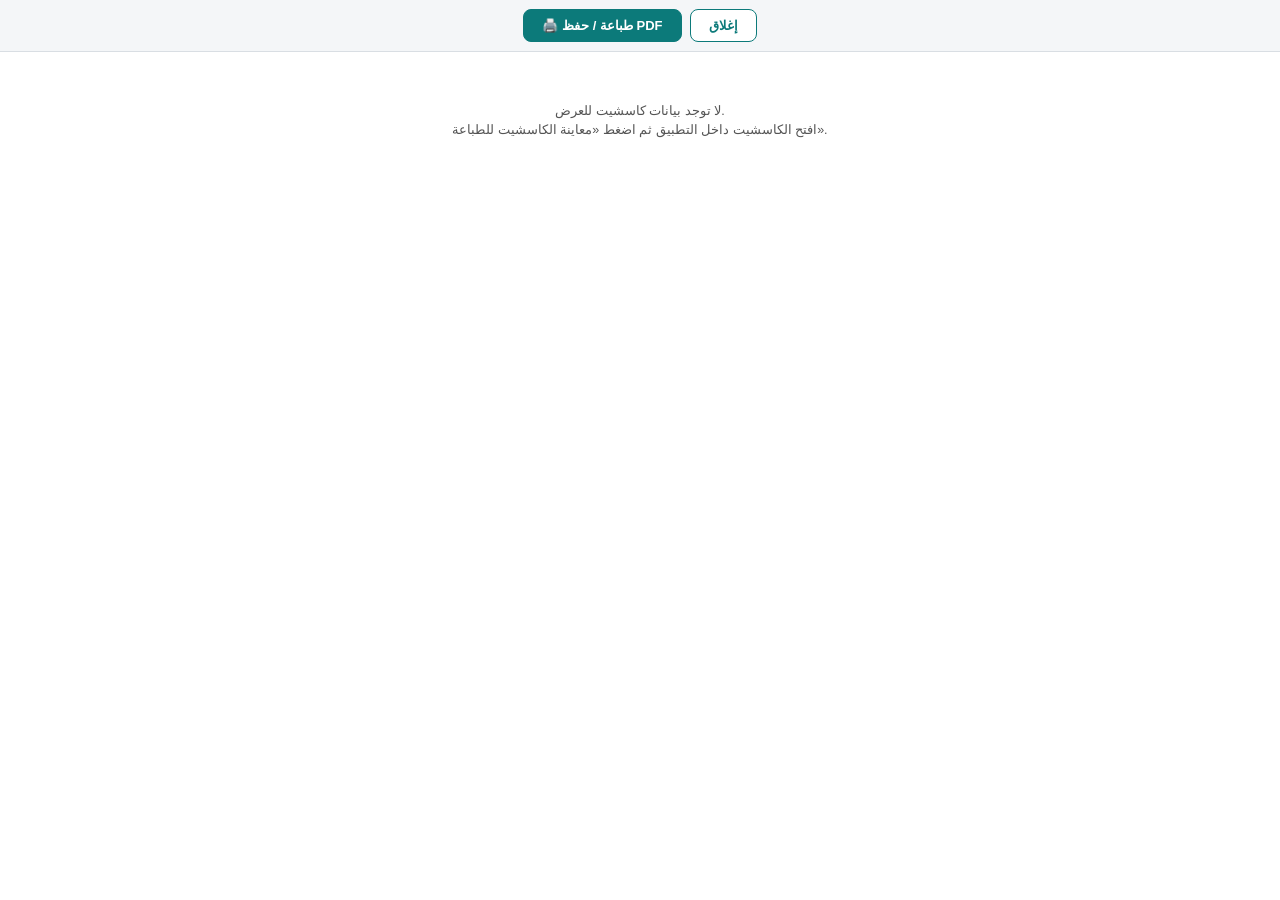
<file: case-sheet-print.html>
<!doctype html>
<html lang="en" dir="ltr">
<head>
<meta charset="utf-8" />
<meta name="viewport" content="width=device-width, initial-scale=1" />
<title>Oral Surgery Casesheet</title>
<style>
/* ============================================================
   case-sheet-print-template — قالب طباعة الكاسشيت المستقل
   صفحة مستقلة تماماً عن التطبيق: لا هيدر، لا شريط تجربة، لا زر تثبيت،
   لا شعار DentPilot، لا input/select/dropdown — نصوص وخطوط ومربعات اختيار فقط.
   ============================================================ */
*{ box-sizing:border-box; margin:0; padding:0; }
html, body{ background:#fff; color:#111; font-family:"Times New Roman", Georgia, "Segoe UI", serif; font-size:12.5px; line-height:1.55; }
.sheet{ max-width:186mm; margin:0 auto; padding:10px 4px 30px; }

@page{ size:A4; margin:12mm; }
.print-page{ page-break-after:always; }
.page-break{ page-break-before:always; }
.no-break{ break-inside:avoid; page-break-inside:avoid; }

/* شريط أدوات للشاشة فقط — يختفي كلياً في الطباعة/PDF */
.no-print{ position:sticky; top:0; z-index:9; display:flex; gap:8px; justify-content:center; background:#f4f6f8; border-bottom:1px solid #d9dee3; padding:9px; font-family:Tahoma, Arial, sans-serif; }
.no-print button{ font-family:inherit; font-size:13px; font-weight:700; padding:8px 18px; border-radius:8px; border:1px solid #0c7a7a; background:#0c7a7a; color:#fff; cursor:pointer; }
.no-print button.ghost{ background:#fff; color:#0c7a7a; }
@media print{ .no-print{ display:none !important; } }

/* الترويسة الرسمية */
.uni-head{ text-align:center; margin-bottom:8px; }
.uni-head .u1{ font-size:17px; font-weight:700; letter-spacing:.4px; }
.uni-head .u2, .uni-head .u3{ font-size:13px; }
.sheet-title{ text-align:center; font-size:21px; font-weight:700; letter-spacing:2.5px; margin:12px 0 14px; }
hr.rule{ border:0; border-top:1.6px solid #111; margin:6px 0 12px; }

/* عناصر ورقية */
.sec{ margin:11px 0 4px; font-weight:700; font-size:13.5px; text-decoration:underline; }
.line{ display:flex; align-items:baseline; gap:6px; margin:6px 0; }
.line .lbl{ font-weight:700; white-space:nowrap; }
.line .fill{ flex:1; border-bottom:1px solid #333; min-height:15px; padding:0 3px 1px; }
.fill-block{ border-bottom:1px solid #333; min-height:17px; margin:7px 0 2px; padding:0 3px 1px; white-space:pre-wrap; }
.fill-block + .fill-block{ margin-top:12px; }
.ck-row{ margin:6px 0; }
.ck{ white-space:nowrap; margin-inline-end:18px; }
.ck .box{ font-size:14px; }
.inline-lbl{ font-weight:700; }
.two-col{ display:flex; gap:26px; flex-wrap:wrap; }
.two-col > div{ flex:1; min-width:200px; }

/* جدول التقييم */
table.eval{ width:100%; border-collapse:collapse; margin-top:8px; }
table.eval th, table.eval td{ border:1.2px solid #111; padding:9px 8px; font-size:12.5px; text-align:center; }
table.eval th{ font-weight:700; }
table.eval td.crit{ text-align:left; font-weight:700; }
.sig-row{ display:flex; justify-content:space-between; gap:24px; margin-top:26px; }
.sig-row .line{ flex:1; }

/* صفحة الصور */
.ph-grid{ display:grid; grid-template-columns:1fr 1fr; gap:12mm 8mm; margin-top:10mm; }
.ph-box{ border:1.2px solid #111; height:78mm; display:flex; flex-direction:column; }
.ph-box .cap{ border-bottom:1.2px solid #111; text-align:center; font-weight:700; padding:5px; font-size:12.5px; }
.ph-box .img-wrap{ flex:1; display:flex; align-items:center; justify-content:center; overflow:hidden; padding:3px; }
.ph-box img{ max-width:100%; max-height:100%; object-fit:contain; }
.ph-box .empty{ color:#999; font-size:11.5px; }
.gen-note{ text-align:center; font-size:10.5px; color:#666; margin-top:10mm; font-family:Tahoma, Arial, sans-serif; }
.err-msg{ text-align:center; font-family:Tahoma, Arial, sans-serif; padding:40px 16px; color:#555; }
</style>
</head>
<body>
  <div class="no-print" id="toolbar">
    <button type="button" id="btnPrint">🖨️ طباعة / حفظ PDF</button>
    <button type="button" class="ghost" id="btnClose">إغلاق</button>
  </div>

  <div class="sheet" id="sheet"><div class="err-msg">جارٍ تجهيز الكاسشيت…</div></div>

<script>
(function () {
  'use strict';
  var KEY = 'dentpilot_student_cs_print_v1';

  function esc(s) { return String(s == null ? '' : s).replace(/[&<>"']/g, function (m) { return ({'&':'&amp;','<':'&lt;','>':'&gt;','"':'&quot;',"'":'&#39;'})[m]; }); }
  function box(ck) { return '<span class="box">' + (ck ? '\u2611' : '\u2610') + '</span>'; }
  function ckOne(checked, label) { return '<span class="ck">' + box(checked) + ' ' + label + '</span>'; }
  function yesNo(v) { return ckOne(v === 'yes', 'Yes') + ckOne(v === 'no', 'No'); }
  function opts(v, list) { return list.map(function (o) { return ckOne(v === o[0], o[1]); }).join(''); }
  function multi(d, list) { return list.map(function (o) { return ckOne(!!d[o[0]], o[1]); }).join(''); }
  function line(lbl, val, minw) { return '<div class="line"><span class="lbl">' + lbl + ':</span><span class="fill"' + (minw ? ' style="min-width:' + minw + '"' : '') + '>' + (esc(val) || '&nbsp;') + '</span></div>'; }
  function fillBlock(val, rows) {
    var content = esc(val) || '';
    var html = '<div class="fill-block">' + (content || '&nbsp;') + '</div>';
    for (var i = 1; i < (rows || 1); i++) html += '<div class="fill-block">&nbsp;</div>';
    return html;
  }

  var PHOTO_SLOTS = [
    { key: 'pre1', label: 'Preoperative Image' },
    { key: 'pre2', label: 'Preoperative Image' },
    { key: 'during', label: 'During operative Image' },
    { key: 'xray', label: 'X-ray Image' }
  ];

  function render(payload) {
    var d = (payload && payload.data) || {};
    var photos = (payload && payload.photos) || {};

    var html =
      /* ---------- الصفحة الأولى: عنوان الكاسشيت + بيانات الطالب والمريض والفحوصات ---------- */
      '<div class="sheet-title">ORAL SURGERY</div>' +
      '<hr class="rule" />' +

      '<div class="no-break">' +
        line('Student Name', d.studentName) +
        '<div class="ck-row"><span class="inline-lbl">Level:</span> ' + ckOne(d.level === '4th', '4th Year') + ckOne(d.level === '5th', '5th Year') + '</div>' +
        line('Clinic Date', d.clinicDate) +
        line('Supervisor of starting', d.supervisorStart) +
      '</div>' +
      '<hr class="rule" />' +

      '<div class="no-break">' +
        line('Patient Name', d.patientName) +
        '<div class="ck-row"><span class="inline-lbl">Gender:</span> ' + ckOne(d.gender === 'M', 'M') + ckOne(d.gender === 'F', 'F') +
          ' &nbsp;&nbsp;<span class="inline-lbl">Age:</span> <span class="fill" style="display:inline-block;min-width:44px">' + (esc(d.age) || '&nbsp;') + '</span>' +
          ' &nbsp;&nbsp;<span class="inline-lbl">Marital status:</span> <span class="fill" style="display:inline-block;min-width:60px">' + (esc(d.maritalStatus) || '&nbsp;') + '</span></div>' +
        line('Occupation', d.occupation) +
        line('Address', d.address) +
        line('Phone No', d.phone) +
        '<div class="sec" style="margin-top:9px">Chief Complaint:</div>' + fillBlock(d.chiefComplaint, 2) +
      '</div>' +

      '<div class="no-break"><div class="sec">Medical History:</div>' +
        '<div class="ck-row">' + ckOne(!!d.healthy, 'Healthy') + '</div>' +
        line('Chronic diseases', d.chronic) +
        line('Current medications', d.meds) +
        '<div class="ck-row"><span class="inline-lbl">Allergies:</span> ' + yesNo(d.allergies) + ' &rarr; <span class="fill" style="display:inline-block;min-width:130px">' + (esc(d.allergiesDetail) || '&nbsp;') + '</span></div>' +
      '</div>' +

      '<div class="no-break"><div class="sec">Dental History:</div>' +
        line('Last dental visit', d.lastVisit) +
        '<div class="ck-row"><span class="inline-lbl">Past extractions or oral surgeries:</span> ' + yesNo(d.pastExtractions) + '</div>' +
        '<div class="ck-row"><span class="inline-lbl">Complications in previous dental treatments:</span> ' + yesNo(d.complications) + '</div>' +
        '<div class="ck-row"><span class="inline-lbl">Oral hygiene habits:</span> ' + opts(d.hygiene, [['good','Good'],['fair','Fair'],['poor','Poor']]) + '</div>' +
      '</div>' +

      '<div class="no-break"><div class="sec">Extraoral Examination :</div>' +
        '<div class="ck-row"><span class="inline-lbl">Swelling:</span> ' + yesNo(d.swelling) + '</div>' +
        '<div class="ck-row"><span class="inline-lbl">Facial symmetry:</span> ' + opts(d.symmetry, [['normal','Normal'],['asym','Asymmetrical']]) + '</div>' +
        '<div class="ck-row"><span class="inline-lbl">Lymph nodes:</span> ' + opts(d.lymph, [['normal','Normal'],['enlarged','Enlarged']]) + '</div>' +
        '<div class="ck-row"><span class="inline-lbl">TMJ:</span> ' + opts(d.tmj, [['normal','Normal'],['clicking','Clicking'],['tender','Tenderness']]) + '</div>' +
      '</div>' +

      '<div class="no-break"><div class="sec">Intraoral Examination :</div>' +
        '<div class="ck-row"><span class="inline-lbl">Mucosa:</span> ' + opts(d.mucosa, [['normal','Normal'],['lesions','Lesions']]) + '</div>' +
        line('Tooth involved', d.toothInvolved) +
        '<div class="ck-row"><span class="inline-lbl">Tender on percussion:</span> ' + yesNo(d.percussion) + '</div>' +
        '<div class="ck-row"><span class="inline-lbl">Mobility:</span> ' + yesNo(d.mobility) + '</div>' +
        '<div class="ck-row"><span class="inline-lbl">Sinus tract or pus discharge:</span> ' + yesNo(d.sinus) + '</div>' +
        '<div class="ck-row"><span class="inline-lbl">Trismus:</span> ' + yesNo(d.trismus) + '</div>' +
        line('Other findings', d.otherFindings) +
      '</div>' +

      '<div class="no-break"><div class="sec">Radiographic Findings :</div>' +
        '<div class="ck-row">' + multi(d, [['rxPeriapical','Periapical'],['rxOpg','OPG'],['rxCbct','CBCT']]) + '</div>' +
        line('Findings', d.rxFindings) +
      '</div>' +

      '<div class="no-break"><div class="sec">Final Diagnosis :</div>' + fillBlock(d.diagnosis, 2) + '</div>' +

      '<div class="no-break"><div class="sec">Planned Procedure :</div>' +
        '<div class="ck-row">' + multi(d, [['procSimpleExt','Simple extraction'],['procSurgicalExt','Surgical extraction'],['procIncision','Incision &amp; drainage']]) + '</div>' +
        '<div class="ck-row">' + multi(d, [['procCyst','Cyst enucleation'],['procBiopsy','Biopsy'],['procSoftTissue','Soft tissue surgery']]) + '</div>' +
        line('Tooth/Area', d.procTooth) +
        line('Type of anesthesia', d.anesthesia) +
      '</div>' +

      '<div class="no-break"><div class="sec">Post-operative instructions :</div>' +
        '<div class="ck-row">' + multi(d, [['poPain','Pain control (analgesics)'],['poBleeding','Bleeding control (gauze bite)']]) + '</div>' +
        '<div class="ck-row">' + multi(d, [['poCold','Cold compress (first 24 hrs)'],['poHygiene','Oral hygiene (gentle brushing, no rinsing 24 hrs)']]) + '</div>' +
        '<div class="ck-row">' + multi(d, [['poDiet','Soft diet'],['poSmoking','Avoid smoking and spitting']]) + '</div>' +
        '<div class="ck-row">' + ckOne(!!d.followupDays, 'Follow-up after') + ' <span class="fill" style="display:inline-block;min-width:44px">' + (esc(d.followupDays) || '&nbsp;') + '</span> days</div>' +
        (d.postOpNotes ? fillBlock(d.postOpNotes, 1) : '') +
      '</div>' +

      '<div class="no-break"><div class="sec">Supervisor Notes:</div>' + fillBlock(d.supervisorNotes, 2) + '</div>' +

      /* ---------- صفحة جدول التقييم + التوقيع (تظهر في الطباعة فقط — ليست في شاشة التعبئة) ---------- */
      '<div class="page-break no-break">' +
        '<div class="uni-head" style="margin-top:4px">' +
          '<div class="u1">Department of Oral surgery — Supervisor Evaluation</div>' +
        '</div>' +
        '<table class="eval"><thead><tr><th style="width:55%">criteria</th><th>Mark /</th><th>Mark</th></tr></thead><tbody>' +
          ['History &amp; Diagnosis','Clinical &amp; Radio Exam','Surgical Skills','Documentation','Patients Mangement','Total'].map(function (c) {
            return '<tr><td class="crit">' + c + '</td><td>&nbsp;</td><td>&nbsp;</td></tr>';
          }).join('') +
        '</tbody></table>' +
        '<div class="sig-row">' +
          '<div class="line"><span class="lbl">Supervisor\u2019s Name:</span><span class="fill">&nbsp;</span></div>' +
          '<div class="line"><span class="lbl">Supervisor\u2019s Signature:</span><span class="fill">&nbsp;</span></div>' +
        '</div>' +
      '</div>' +

      /* ---------- صفحة الصور — آخر صفحة كما في الكاسشيت الأصلي ---------- */
      '<div class="page-break">' +
        '<div class="sec" style="font-size:15px;text-align:center;text-decoration:none;letter-spacing:4px;margin-bottom:2mm">P h o t o g r a p h s :</div>' +
        '<div class="ph-grid">' +
          PHOTO_SLOTS.map(function (s) {
            var p = photos[s.key];
            return '<div class="ph-box no-break"><div class="cap">' + s.label + '</div><div class="img-wrap">' +
              (p && p.dataUrl ? '<img src="' + p.dataUrl + '" alt="" />' : '<span class="empty">&nbsp;</span>') +
            '</div></div>';
          }).join('') +
        '</div>' +
        '<div class="gen-note">Generated by DentPilot Student</div>' +
      '</div>';

    document.getElementById('sheet').innerHTML = html;
  }

  /* ---------- Operative Dentistry — يبدأ مباشرة من Student Name (بلا شعار/اسم جامعة/كلية/قسم/غلاف/عنوان كبير) ---------- */
  var EVAL_ROWS = [
    ['diagPrep', 'Diagnosis & Preparation'],
    ['restQuality', 'Restoration Quality'],
    ['infectionControl', 'Infection Control'],
    ['occlusionFinishing', 'Occlusion & Finishing'],
    ['attitude', 'Attitude & Communication'],
    ['total', 'Total']
  ];
  var PHOTO_SLOTS_OPERATIVE = [
    { key: 'preOp1', label: 'Pre operative Image' },
    { key: 'duringOp', label: 'During operative Image' },
    { key: 'preOp2', label: 'Pre operative Image' },
    { key: 'xray', label: 'X-ray Image' }
  ];

  function renderOperative(payload) {
    var d = (payload && payload.data) || {};
    var photos = (payload && payload.photos) || {};

    var html =
      '<div class="no-break">' +
        line('Student Name', d.studentName) +
        '<div class="ck-row"><span class="inline-lbl">Level:</span> ' + ckOne(d.level === '4th', '4th Year') + ckOne(d.level === '5th', '5th Year') + '</div>' +
        line('Clinic Date', d.clinicDate) +
        line('Supervisor of starting', d.supervisorStart) +
      '</div>' +
      '<hr class="rule" />' +

      '<div class="no-break">' +
        line('Patient Name', d.patientName) +
        '<div class="ck-row"><span class="inline-lbl">Gender:</span> ' + ckOne(d.gender === 'M', 'M') + ckOne(d.gender === 'F', 'F') +
          ' &nbsp;&nbsp;<span class="inline-lbl">Age:</span> <span class="fill" style="display:inline-block;min-width:44px">' + (esc(d.age) || '&nbsp;') + '</span>' +
          ' &nbsp;&nbsp;<span class="inline-lbl">Occupation:</span> <span class="fill" style="display:inline-block;min-width:120px">' + (esc(d.occupation) || '&nbsp;') + '</span></div>' +
        line('Address', d.address) +
        '<div class="ck-row"><span class="inline-lbl">Marital status:</span> <span class="fill" style="display:inline-block;min-width:60px">' + (esc(d.maritalStatus) || '&nbsp;') + '</span>' +
          ' &nbsp;&nbsp;<span class="inline-lbl">Phone No:</span> <span class="fill" style="display:inline-block;min-width:110px">' + (esc(d.phone) || '&nbsp;') + '</span></div>' +
        '<div class="sec" style="margin-top:9px">Chief Complaint:</div>' + fillBlock(d.chiefComplaint, 2) +
      '</div>' +

      '<div class="no-break"><div class="sec">Medical History:</div>' +
        '<div class="ck-row">' + ckOne(!!d.healthy, 'Healthy') + '</div>' +
        line('Chronic diseases', d.chronic) +
        line('Current medications', d.meds) +
        '<div class="ck-row"><span class="inline-lbl">Allergies:</span> ' + yesNo(d.allergies) + ' &rarr; <span class="fill" style="display:inline-block;min-width:130px">' + (esc(d.allergiesDetail) || '&nbsp;') + '</span></div>' +
      '</div>' +

      '<div class="no-break"><div class="sec">Dental History:</div>' +
        '<div class="ck-row"><span class="inline-lbl">Previous restorations:</span> ' + yesNo(d.prevRestorations) + '</div>' +
        '<div class="ck-row"><span class="inline-lbl">History of sensitivity/pain:</span> ' + yesNo(d.sensitivityHistory) + '</div>' +
        '<div class="ck-row"><span class="inline-lbl">Oral hygiene:</span> ' + opts(d.hygiene, [['good','Good'],['fair','Fair'],['poor','Poor']]) + '</div>' +
      '</div>' +

      '<div class="no-break"><div class="sec">Clinical Examination:</div>' +
        line('Tooth involved', d.toothInvolved) +
        '<div class="ck-row"><span class="inline-lbl">Caries type:</span> ' + opts(d.cariesType, [['I','Class I'],['II','Class II'],['III','Class III'],['IV','Class IV'],['V','Class V'],['VI','Class VI']]) + '</div>' +
        '<div class="ck-row"><span class="inline-lbl">Caries depth:</span> ' + opts(d.cariesDepth, [['enamel','Enamel'],['dentin','Dentin'],['pulpal','Pulpal']]) + '</div>' +
        '<div class="ck-row"><span class="inline-lbl">Cavity walls condition:</span> ' + opts(d.cavityWalls, [['sound','Sound'],['weak','Weak']]) + '</div>' +
        '<div class="ck-row"><span class="inline-lbl">Presence of old restoration:</span> ' + yesNo(d.oldRestoration) + '</div>' +
        '<div class="ck-row"><span class="inline-lbl">Fracture or marginal defects:</span> ' + yesNo(d.fractureDefects) + '</div>' +
        '<div class="ck-row"><span class="inline-lbl">Pain on percussion:</span> ' + yesNo(d.painPercussion) + '</div>' +
        '<div class="ck-row"><span class="inline-lbl">Pulp vitality:</span> ' + opts(d.pulpVitality, [['normal','Normal'],['reversible','Reversible pulpitis'],['irreversible','Irreversible'],['necrotic','Necrotic']]) + '</div>' +
      '</div>' +

      '<div class="no-break"><div class="sec">Radiographic Findings:</div>' +
        '<div class="ck-row">' + multi(d, [['rxPeriapical','Periapical'],['rxBitewing','Bitewing']]) + '</div>' +
        line('Findings', d.rxFindings) +
      '</div>' +

      '<div class="no-break"><div class="sec">Final Diagnosis:</div>' + fillBlock(d.diagnosis, 2) + '</div>' +

      '<div class="no-break"><div class="sec">Planned Procedure:</div>' +
        '<div class="ck-row">' + multi(d, [['procComposite','Composite restoration'],['procGic','GIC filling'],['procAmalgam','Amalgam restoration']]) + '</div>' +
        '<div class="ck-row">' + multi(d, [['procLinerBase','Liner / Base applied'],['procTemporary','Temporary filling'],['procReferral','Referral to endo / perio']]) + '</div>' +
      '</div>' +

      '<div class="no-break"><div class="sec">Final Restoration Details:</div>' +
        line('Tooth #', d.frTooth) +
        '<div class="ck-row"><span class="inline-lbl">Material used:</span> ' + opts(d.frMaterial, [['composite','Composite'],['gic','GIC'],['amalgam','Amalgam']]) + '</div>' +
        '<div class="ck-row"><span class="inline-lbl">Isolation method:</span> ' + opts(d.frIsolation, [['cotton','Cotton rolls'],['rubberdam','Rubber dam']]) + '</div>' +
        '<div class="ck-row"><span class="inline-lbl">Cavity liner/base:</span> ' + yesNo(d.frLinerBase) + '</div>' +
        '<div class="ck-row"><span class="inline-lbl">Matrix band used:</span> ' + yesNo(d.frMatrixBand) + '</div>' +
        '<div class="ck-row"><span class="inline-lbl">Occlusion checked:</span> ' + yesNo(d.frOcclusion) + '</div>' +
        '<div class="ck-row"><span class="inline-lbl">Polishing done:</span> ' + yesNo(d.frPolishing) + '</div>' +
      '</div>' +

      '<div class="no-break"><div class="sec">Supervisor Notes:</div>' + fillBlock(d.supervisorNotes, 2) + '</div>' +

      /* ---------- جدول التقييم + التوقيع — صفحة مستقلة كما في المرجع ---------- */
      '<div class="page-break no-break">' +
        '<table class="eval"><thead><tr><th style="width:55%">criteria</th><th>Mark /</th><th>Mark</th></tr></thead><tbody>' +
          EVAL_ROWS.map(function (r) {
            return '<tr><td class="crit">' + r[1] + '</td><td>' + (esc(d['eval_' + r[0] + '_of']) || '&nbsp;') + '</td><td>' + (esc(d['eval_' + r[0] + '_mark']) || '&nbsp;') + '</td></tr>';
          }).join('') +
        '</tbody></table>' +
        '<div class="sig-row">' +
          '<div class="line"><span class="lbl">Supervisor\u2019s Name:</span><span class="fill">' + (esc(d.evalSupervisorName) || '&nbsp;') + '</span></div>' +
          '<div class="line"><span class="lbl">Supervisor\u2019s Signature:</span><span class="fill">' + (esc(d.evalSupervisorSignature) || '&nbsp;') + '</span></div>' +
        '</div>' +
      '</div>' +

      /* ---------- الصور — صفحة مستقلة كما في المرجع ---------- */
      '<div class="page-break">' +
        '<div class="sec" style="font-size:15px;text-align:center;text-decoration:none;letter-spacing:4px;margin-bottom:2mm">P h o t o g r a p h s :</div>' +
        '<div class="ph-grid">' +
          PHOTO_SLOTS_OPERATIVE.map(function (s) {
            var p = photos[s.key];
            return '<div class="ph-box no-break"><div class="cap">' + s.label + '</div><div class="img-wrap">' +
              (p && p.dataUrl ? '<img src="' + p.dataUrl + '" alt="" />' : '<span class="empty">&nbsp;</span>') +
            '</div></div>';
          }).join('') +
        '</div>' +
        '<div class="gen-note">Generated by DentPilot Student</div>' +
      '</div>';

    document.getElementById('sheet').innerHTML = html;
  }

  /* ---------- Genius — Endodontic case sheet: نفس الإحداثيات المستخدمة داخل التطبيق (GE_FIELDS) ----------
     القالب هنا هو صورتا الصفحتين الأصليتين كخلفية ثابتة بحجم A4 كامل بلا هامش،
     والبيانات المُدخلة تُرسم فوق مواضعها الدقيقة (نفس % المستخدمة في عارض التطبيق). ---------- */
  var GE_FIELDS = [
  {k:'patientName',t:'text',p:1,x:19.908,y:16.568,w:27.232,h:1.96},
  {k:'date',t:'text',p:1,x:59.656,y:16.568,w:33.7,h:1.96},
  {k:'education',t:'text',p:1,x:19.908,y:18.527,w:27.232,h:1.96},
  {k:'sex',t:'text',p:1,x:59.656,y:18.527,w:33.7,h:1.96},
  {k:'address',t:'text',p:1,x:19.908,y:20.487,w:27.232,h:2.019},
  {k:'occupation',t:'text',p:1,x:59.656,y:20.487,w:33.7,h:2.019},
  {k:'age',t:'text',p:1,x:19.908,y:22.506,w:27.232,h:1.698},
  {k:'phoneNu',t:'text',p:1,x:59.656,y:22.506,w:33.7,h:1.698},
  {k:'caseNo',t:'text',p:1,x:67.703,y:13.052,w:10.029,h:1.425},
  {k:'chiefComplaint',t:'text',p:1,x:20.546,y:23.99,w:73.112,h:1.9},
  {k:'pastDentalHistory',t:'text',p:1,x:29.668,y:26.936,w:64.662,h:2.708},
  {k:'mhAnemia',t:'cell',p:1,x:7.19,y:32.28,w:21.302,h:1.425},
  {k:'mhBleeding',t:'cell',p:1,x:28.492,y:32.28,w:21.42,h:1.425},
  {k:'mhKidney',t:'cell',p:1,x:49.912,y:32.28,w:21.47,h:1.425},
  {k:'mhRheumatic',t:'cell',p:1,x:71.382,y:32.28,w:21.47,h:1.425},
  {k:'mhArtificialOrgan',t:'cell',p:1,x:7.19,y:33.705,w:21.302,h:1.425},
  {k:'mhDiabetes',t:'cell',p:1,x:28.492,y:33.705,w:21.42,h:1.425},
  {k:'mhLiver',t:'cell',p:1,x:49.912,y:33.705,w:21.47,h:1.425},
  {k:'mhStroke',t:'cell',p:1,x:71.382,y:33.705,w:21.47,h:1.425},
  {k:'mhAsthma',t:'cell',p:1,x:7.19,y:35.131,w:21.302,h:1.437},
  {k:'mhFainting',t:'cell',p:1,x:28.492,y:35.131,w:21.42,h:1.437},
  {k:'mhRespiratory',t:'cell',p:1,x:49.912,y:35.131,w:21.47,h:1.437},
  {k:'mhDrugIntake',t:'cell',p:1,x:71.382,y:35.131,w:21.47,h:1.437},
  {k:'mhBloodDisease',t:'cell',p:1,x:7.19,y:36.568,w:21.302,h:1.425},
  {k:'mhHeartDisease',t:'cell',p:1,x:28.492,y:36.568,w:21.42,h:1.425},
  {k:'mhAllergy',t:'cell',p:1,x:49.912,y:36.568,w:21.47,h:1.425},
  {k:'mhOther',t:'cell',p:1,x:71.382,y:36.568,w:21.47,h:1.425},
  {k:'mhCancer',t:'cell',p:1,x:7.19,y:37.993,w:21.302,h:1.425},
  {k:'mhHepatitis',t:'cell',p:1,x:28.492,y:37.993,w:21.42,h:1.425},
  {k:'mhPregnancy',t:'cell',p:1,x:49.912,y:37.993,w:21.47,h:1.425},
  {k:'mhEpilepsy',t:'cell',p:1,x:7.19,y:39.418,w:21.302,h:1.425},
  {k:'mhHypertension',t:'cell',p:1,x:28.492,y:39.418,w:21.42,h:1.425},
  {k:'mhGIT',t:'cell',p:1,x:49.912,y:39.418,w:21.47,h:1.425},
  {k:'mhOtherDetail',t:'text',p:1,x:80.118,y:36.223,w:11.726,h:3.195},
  {k:'painIntensity_none',t:'radio',p:1,x:22.142,y:43.147,w:2.755,h:1.948,g:'painIntensity',v:'none'},
  {k:'painIntensity_mild',t:'radio',p:1,x:34.876,y:43.147,w:2.755,h:1.948,g:'painIntensity',v:'mild'},
  {k:'painIntensity_moderate',t:'radio',p:1,x:48.349,y:43.147,w:2.755,h:1.948,g:'painIntensity',v:'moderate'},
  {k:'painIntensity_sever',t:'radio',p:1,x:61.705,y:43.147,w:2.755,h:1.948,g:'painIntensity',v:'sever'},
  {k:'painCharacter_dull',t:'radio',p:1,x:22.142,y:45.618,w:2.755,h:1.948,g:'painCharacter',v:'dull'},
  {k:'painCharacter_sharp',t:'radio',p:1,x:34.876,y:45.618,w:2.755,h:1.948,g:'painCharacter',v:'sharp'},
  {k:'painCharacter_throbbing',t:'radio',p:1,x:48.215,y:45.618,w:2.755,h:1.948,g:'painCharacter',v:'throbbing'},
  {k:'painCharacter_constant',t:'radio',p:1,x:61.823,y:45.618,w:2.755,h:1.948,g:'painCharacter',v:'constant'},
  {k:'painOnset_stimulated',t:'radio',p:1,x:22.142,y:47.969,w:2.755,h:1.948,g:'painOnset',v:'stimulated'},
  {k:'painOnset_intermittent',t:'radio',p:1,x:34.876,y:47.969,w:2.755,h:1.948,g:'painOnset',v:'intermittent'},
  {k:'painOnset_spontaneous',t:'radio',p:1,x:48.215,y:47.969,w:2.755,h:1.948,g:'painOnset',v:'spontaneous'},
  {k:'painLocation_localized',t:'radio',p:1,x:22.142,y:50.273,w:2.755,h:1.948,g:'painLocation',v:'localized'},
  {k:'painLocation_diffuse',t:'radio',p:1,x:34.876,y:50.273,w:2.755,h:1.948,g:'painLocation',v:'diffuse'},
  {k:'painLocation_referred',t:'radio',p:1,x:48.215,y:50.273,w:2.755,h:1.948,g:'painLocation',v:'referred'},
  {k:'painLocation_radiating',t:'radio',p:1,x:60.815,y:50.273,w:2.755,h:1.948,g:'painLocation',v:'radiating'},
  {k:'painLocationRadiatingDetail',t:'text',p:1,x:73.566,y:50.356,w:6.72,h:1.354},
  {k:'painDuration_second',t:'radio',p:1,x:22.142,y:52.696,w:2.755,h:1.948,g:'painDuration',v:'second'},
  {k:'painDuration_minute',t:'radio',p:1,x:34.876,y:52.696,w:2.755,h:1.948,g:'painDuration',v:'minute'},
  {k:'painDuration_hour',t:'radio',p:1,x:48.215,y:52.696,w:2.755,h:1.948,g:'painDuration',v:'hour'},
  {k:'painDuration_constant',t:'radio',p:1,x:60.815,y:52.696,w:2.755,h:1.948,g:'painDuration',v:'constant'},
  {k:'initCold',t:'check',p:1,x:22.142,y:54.964,w:2.755,h:1.948},
  {k:'initHeat',t:'check',p:1,x:34.876,y:54.964,w:2.755,h:1.948},
  {k:'initSweat',t:'check',p:1,x:48.215,y:54.964,w:2.755,h:1.948},
  {k:'initMastication',t:'check',p:1,x:60.815,y:54.964,w:2.755,h:1.948},
  {k:'initPalpation',t:'check',p:1,x:22.142,y:57.162,w:2.755,h:1.948},
  {k:'initAwakeNight',t:'check',p:1,x:34.876,y:57.162,w:2.755,h:1.948},
  {k:'painRelieved_cold',t:'radio',p:1,x:22.142,y:59.477,w:2.755,h:1.948,g:'painRelieved',v:'cold'},
  {k:'painRelieved_heat',t:'radio',p:1,x:34.876,y:59.477,w:2.755,h:1.948,g:'painRelieved',v:'heat'},
  {k:'painRelieved_analgesics',t:'radio',p:1,x:47.829,y:59.477,w:2.755,h:1.948,g:'painRelieved',v:'analgesics'},
  {k:'facialSwelling_yes',t:'radio',p:1,x:27.686,y:67.233,w:2.755,h:1.948,g:'facialSwelling',v:'yes'},
  {k:'facialSwelling_no',t:'radio',p:1,x:36.254,y:67.233,w:2.755,h:1.948,g:'facialSwelling',v:'no'},
  {k:'facialSwellingType_fluctuant',t:'radio',p:1,x:56.279,y:67.233,w:2.755,h:1.948,g:'facialSwellingType',v:'fluctuant'},
  {k:'facialSwellingType_semihard',t:'radio',p:1,x:69.651,y:67.233,w:2.755,h:1.948,g:'facialSwellingType',v:'semihard'},
  {k:'facialSwellingType_hard',t:'radio',p:1,x:84.889,y:67.233,w:2.755,h:1.948,g:'facialSwellingType',v:'hard'},
  {k:'lymphNode_yes',t:'radio',p:1,x:27.686,y:69.81,w:2.755,h:1.948,g:'lymphNode',v:'yes'},
  {k:'lymphNode_no',t:'radio',p:1,x:36.254,y:69.81,w:2.755,h:1.948,g:'lymphNode',v:'no'},
  {k:'sinusOpening_yes',t:'radio',p:1,x:65.233,y:69.81,w:2.755,h:1.948,g:'sinusOpening',v:'yes'},
  {k:'sinusOpening_no',t:'radio',p:1,x:76.438,y:69.81,w:2.755,h:1.948,g:'sinusOpening',v:'no'},
  {k:'swelling_yes',t:'radio',p:1,x:23.688,y:75.249,w:2.755,h:1.948,g:'swelling',v:'yes'},
  {k:'swelling_no',t:'radio',p:1,x:36.674,y:75.249,w:2.755,h:1.948,g:'swelling',v:'no'},
  {k:'swellingLocation',t:'text',p:1,x:62.243,y:75.273,w:18.48,h:1.33},
  {k:'sinusTract_yes',t:'radio',p:1,x:23.688,y:77.518,w:2.755,h:1.948,g:'sinusTract',v:'yes'},
  {k:'sinusTract_no',t:'radio',p:1,x:36.674,y:77.518,w:2.755,h:1.948,g:'sinusTract',v:'no'},
  {k:'sinusTractLocation',t:'text',p:1,x:62.293,y:77.708,w:18.933,h:1.33},
  {k:'discoloration_gray',t:'radio',p:1,x:18.984,y:82.506,w:2.755,h:1.948,g:'discoloration',v:'gray'},
  {k:'discoloration_yellow',t:'radio',p:1,x:29.702,y:82.506,w:2.755,h:1.948,g:'discoloration',v:'yellow'},
  {k:'discoloration_pink',t:'radio',p:1,x:41.042,y:82.506,w:2.755,h:1.948,g:'discoloration',v:'pink'},
  {k:'crownStatus_restorable',t:'radio',p:1,x:68.139,y:82.506,w:2.755,h:1.948,g:'crownStatus',v:'restorable'},
  {k:'crownStatus_norestorable',t:'radio',p:1,x:81.982,y:82.506,w:2.755,h:1.948,g:'crownStatus',v:'norestorable'},
  {k:'restoration_minimum',t:'radio',p:1,x:18.984,y:85.071,w:2.755,h:1.948,g:'restoration',v:'minimum'},
  {k:'restoration_large',t:'radio',p:1,x:33.23,y:85.071,w:2.755,h:1.948,g:'restoration',v:'large'},
  {k:'investigation',t:'text',p:2,x:18.362,y:16.627,w:71.432,h:1.663},
  {k:'dtToothNumber',t:'text',p:2,x:5.712,y:25.629,w:16.43,h:2.708},
  {k:'dtPocketDepth',t:'text',p:2,x:22.226,y:25.629,w:8.148,h:2.708},
  {k:'dtMobilityGrade',t:'text',p:2,x:30.458,y:25.629,w:8.786,h:2.708},
  {k:'dtCold',t:'text',p:2,x:39.328,y:25.629,w:8.232,h:2.708},
  {k:'dtHot',t:'text',p:2,x:47.644,y:25.629,w:10.5,h:2.708},
  {k:'dtPercussion',t:'text',p:2,x:58.228,y:25.629,w:11.81,h:2.708},
  {k:'dtPalpation',t:'text',p:2,x:70.122,y:25.629,w:11.81,h:2.708},
  {k:'dtCavityTest',t:'text',p:2,x:82.016,y:25.629,w:12.314,h:2.708},
  {k:'radiographicFinding',t:'text',p:2,x:25.082,y:28.029,w:68.055,h:1.663},
  {k:'pulpal_normal',t:'radio',p:2,x:16.262,y:33.705,w:2.755,h:1.948,g:'pulpal',v:'normal'},
  {k:'pulpal_reversible',t:'radio',p:2,x:31.634,y:33.705,w:2.755,h:1.948,g:'pulpal',v:'reversible'},
  {k:'pulpal_irreversible',t:'radio',p:2,x:49.693,y:33.705,w:2.755,h:1.948,g:'pulpal',v:'irreversible'},
  {k:'pulpal_necrosis',t:'radio',p:2,x:69.937,y:33.705,w:2.755,h:1.948,g:'pulpal',v:'necrosis'},
  {k:'pulpal_previousrct',t:'radio',p:2,x:81.109,y:33.705,w:2.755,h:1.948,g:'pulpal',v:'previousrct'},
  {k:'periapical_normal',t:'radio',p:2,x:18.614,y:36.295,w:2.755,h:1.948,g:'periapical',v:'normal'},
  {k:'periapical_symptomatic',t:'radio',p:2,x:35.548,y:36.295,w:2.755,h:1.948,g:'periapical',v:'symptomatic'},
  {k:'periapical_asymptomatic',t:'radio',p:2,x:56.296,y:36.295,w:2.755,h:1.948,g:'periapical',v:'asymptomatic'},
  {k:'periapical_acute',t:'radio',p:2,x:77.984,y:36.295,w:2.755,h:1.948,g:'periapical',v:'acute'},
  {k:'periapical2_chronic',t:'radio',p:2,x:14.532,y:38.872,w:2.755,h:1.948,g:'periapical2',v:'chronic'},
  {k:'periapical2_periodontitis1',t:'radio',p:2,x:33.986,y:38.872,w:2.755,h:1.948,g:'periapical2',v:'periodontitis1'},
  {k:'periapical2_periodontitis2',t:'radio',p:2,x:56.38,y:38.872,w:2.755,h:1.948,g:'periapical2',v:'periodontitis2'},
  {k:'periapical2_abscess1',t:'radio',p:2,x:72.625,y:38.872,w:2.755,h:1.948,g:'periapical2',v:'abscess1'},
  {k:'periapical2_abscess2',t:'radio',p:2,x:84.704,y:38.872,w:2.755,h:1.948,g:'periapical2',v:'abscess2'},
  {k:'treatmentPlan',t:'text',p:2,x:19.958,y:40.974,w:71.835,h:1.663},
  {k:'stepPreopDate',t:'text',p:2,x:44.452,y:48.587,w:11.642,h:2.078},
  {k:'stepPreopSig',t:'text',p:2,x:56.178,y:48.587,w:33.28,h:2.078},
  {k:'stepCariesRemovalDate',t:'text',p:2,x:44.452,y:50.665,w:11.642,h:2.078},
  {k:'stepCariesRemovalSig',t:'text',p:2,x:56.178,y:50.665,w:33.28,h:2.078},
  {k:'stepAccessOpeningDate',t:'text',p:2,x:44.452,y:52.743,w:11.642,h:2.078},
  {k:'stepAccessOpeningSig',t:'text',p:2,x:56.178,y:52.743,w:33.28,h:2.078},
  {k:'stepToothIsolationDate',t:'text',p:2,x:44.452,y:54.822,w:11.642,h:2.078},
  {k:'stepToothIsolationSig',t:'text',p:2,x:56.178,y:54.822,w:33.28,h:2.078},
  {k:'stepLocatingCanalDate',t:'text',p:2,x:44.452,y:56.9,w:11.642,h:2.078},
  {k:'stepLocatingCanalSig',t:'text',p:2,x:56.178,y:56.9,w:33.28,h:2.078},
  {k:'stepWorkingLengthDate',t:'text',p:2,x:44.452,y:58.979,w:11.642,h:2.078},
  {k:'stepWorkingLengthSig',t:'text',p:2,x:56.178,y:58.979,w:33.28,h:2.078},
  {k:'stepMasterConeDate',t:'text',p:2,x:44.452,y:61.057,w:11.642,h:2.078},
  {k:'stepMasterConeSig',t:'text',p:2,x:56.178,y:61.057,w:33.28,h:2.078},
  {k:'stepSealerMixDate',t:'text',p:2,x:44.452,y:63.135,w:11.642,h:2.078},
  {k:'stepSealerMixSig',t:'text',p:2,x:56.178,y:63.135,w:33.28,h:2.078},
  {k:'stepSpreaderDate',t:'text',p:2,x:44.452,y:65.214,w:11.642,h:2.09},
  {k:'stepSpreaderSig',t:'text',p:2,x:56.178,y:65.214,w:33.28,h:2.09},
  {k:'stepObturationDate',t:'text',p:2,x:44.452,y:67.304,w:11.642,h:2.078},
  {k:'stepObturationSig',t:'text',p:2,x:56.178,y:67.304,w:33.28,h:2.078},
  {k:'stepPostObturationDate',t:'text',p:2,x:44.452,y:69.382,w:11.642,h:2.078},
  {k:'stepPostObturationSig',t:'text',p:2,x:56.178,y:69.382,w:33.28,h:2.078},
  {k:'stepCoronalRestDate',t:'text',p:2,x:44.452,y:71.461,w:11.642,h:2.078},
  {k:'stepCoronalRestSig',t:'text',p:2,x:56.178,y:71.461,w:33.28,h:2.078},
  {k:'stepTotalDate',t:'text',p:2,x:44.452,y:73.539,w:11.642,h:2.078},
  {k:'stepTotalSig',t:'text',p:2,x:56.178,y:73.539,w:33.28,h:2.078},
  {k:'canal1Est',t:'text',p:2,x:23.486,y:78.527,w:22.78,h:1.722},
  {k:'canal1Corrected',t:'text',p:2,x:46.35,y:78.527,w:22.764,h:1.722},
  {k:'canal1MasterFile',t:'text',p:2,x:69.198,y:78.527,w:23.788,h:1.722},
  {k:'canal2Est',t:'text',p:2,x:23.486,y:80.249,w:22.78,h:1.758},
  {k:'canal2Corrected',t:'text',p:2,x:46.35,y:80.249,w:22.764,h:1.758},
  {k:'canal2MasterFile',t:'text',p:2,x:69.198,y:80.249,w:23.788,h:1.758},
  {k:'canal3Est',t:'text',p:2,x:23.486,y:82.007,w:22.78,h:1.722},
  {k:'canal3Corrected',t:'text',p:2,x:46.35,y:82.007,w:22.764,h:1.722},
  {k:'canal3MasterFile',t:'text',p:2,x:69.198,y:82.007,w:23.788,h:1.722},
  {k:'canal4Est',t:'text',p:2,x:23.486,y:83.729,w:22.78,h:1.746},
  {k:'canal4Corrected',t:'text',p:2,x:46.35,y:83.729,w:22.764,h:1.746},
  {k:'canal4MasterFile',t:'text',p:2,x:69.198,y:83.729,w:23.788,h:1.746},
  {k:'startingDate',t:'text',p:2,x:31.919,y:86.105,w:15.792,h:1.781},
  {k:'drName',t:'text',p:2,x:10.08,y:88.955,w:37.631,h:1.663},
  {k:'studentName',t:'text',p:2,x:63.268,y:86.342,w:28.559,h:1.663},
  {k:'group',t:'text',p:2,x:56.682,y:89.311,w:15.54,h:1.663},
  {k:'level',t:'text',p:2,x:63.604,y:91.093,w:28.123,h:1.781},
  {k:'tooth1',t:'check',p:2,x:6.048,y:7.435,w:5.493,h:4.757},
  {k:'tooth2',t:'check',p:2,x:11.541,y:7.435,w:5.493,h:4.757},
  {k:'tooth3',t:'check',p:2,x:17.035,y:7.435,w:5.493,h:4.757},
  {k:'tooth4',t:'check',p:2,x:22.528,y:7.435,w:5.493,h:4.757},
  {k:'tooth5',t:'check',p:2,x:28.022,y:7.435,w:5.493,h:4.757},
  {k:'tooth6',t:'check',p:2,x:33.515,y:7.435,w:5.493,h:4.757},
  {k:'tooth7',t:'check',p:2,x:39.009,y:7.435,w:5.493,h:4.757},
  {k:'tooth8',t:'check',p:2,x:44.502,y:7.435,w:5.493,h:4.757},
  {k:'tooth9',t:'check',p:2,x:49.996,y:7.435,w:5.493,h:4.757},
  {k:'tooth10',t:'check',p:2,x:55.489,y:7.435,w:5.493,h:4.757},
  {k:'tooth11',t:'check',p:2,x:60.983,y:7.435,w:5.493,h:4.757},
  {k:'tooth12',t:'check',p:2,x:66.476,y:7.435,w:5.493,h:4.757},
  {k:'tooth13',t:'check',p:2,x:71.97,y:7.435,w:5.493,h:4.757},
  {k:'tooth14',t:'check',p:2,x:77.463,y:7.435,w:5.493,h:4.757},
  {k:'tooth15',t:'check',p:2,x:82.957,y:7.435,w:5.493,h:4.757},
  {k:'tooth16',t:'check',p:2,x:88.45,y:7.435,w:5.493,h:4.757},
  {k:'tooth17',t:'check',p:2,x:6.048,y:12.191,w:5.493,h:4.757},
  {k:'tooth18',t:'check',p:2,x:11.541,y:12.191,w:5.493,h:4.757},
  {k:'tooth19',t:'check',p:2,x:17.035,y:12.191,w:5.493,h:4.757},
  {k:'tooth20',t:'check',p:2,x:22.528,y:12.191,w:5.493,h:4.757},
  {k:'tooth21',t:'check',p:2,x:28.022,y:12.191,w:5.493,h:4.757},
  {k:'tooth22',t:'check',p:2,x:33.515,y:12.191,w:5.493,h:4.757},
  {k:'tooth23',t:'check',p:2,x:39.009,y:12.191,w:5.493,h:4.757},
  {k:'tooth24',t:'check',p:2,x:44.502,y:12.191,w:5.493,h:4.757},
  {k:'tooth25',t:'check',p:2,x:49.996,y:12.191,w:5.493,h:4.757},
  {k:'tooth26',t:'check',p:2,x:55.489,y:12.191,w:5.493,h:4.757},
  {k:'tooth27',t:'check',p:2,x:60.983,y:12.191,w:5.493,h:4.757},
  {k:'tooth28',t:'check',p:2,x:66.476,y:12.191,w:5.493,h:4.757},
  {k:'tooth29',t:'check',p:2,x:71.97,y:12.191,w:5.493,h:4.757},
  {k:'tooth30',t:'check',p:2,x:77.463,y:12.191,w:5.493,h:4.757},
  {k:'tooth31',t:'check',p:2,x:82.957,y:12.191,w:5.493,h:4.757},
  {k:'tooth32',t:'check',p:2,x:88.45,y:12.191,w:5.493,h:4.757}
  ];

  /* GOS_FIELDS: كاسشيت Genius — Oral & Maxillofacial Surgery (نفس إحداثيات script.js حرفياً) */
  var GOS_FIELDS = [
  {k:'patientName',t:'text',p:1,x:23.164,y:20.489,w:25.398,h:1.9},
  {k:'date1',t:'text',p:1,x:65.629,y:20.489,w:29.732,h:1.9},
  {k:'education',t:'text',p:1,x:23.164,y:22.449,w:25.398,h:1.924},
  {k:'sex',t:'text',p:1,x:65.629,y:22.449,w:29.732,h:1.924},
  {k:'address',t:'text',p:1,x:23.164,y:24.432,w:25.398,h:1.912},
  {k:'occupation',t:'text',p:1,x:65.629,y:24.432,w:29.732,h:1.912},
  {k:'age',t:'text',p:1,x:23.164,y:26.404,w:25.398,h:1.924},
  {k:'phoneNumber',t:'text',p:1,x:65.629,y:26.404,w:29.732,h:1.924},
  {k:'caseNo',t:'text',p:1,x:76.597,y:17.223,w:18.645,h:1.782},
  {k:'painCheck',t:'check',p:1,x:23.164,y:33.424,w:7.945,h:1.865},
  {k:'swellingCheck',t:'check',p:1,x:38.299,y:33.293,w:7.929,h:1.877},
  {k:'discomfortCheck',t:'check',p:1,x:55.029,y:33.388,w:7.945,h:1.865},
  {k:'otherComplaint',t:'text',p:1,x:67.997,y:31.44,w:26.137,h:3.836},
  {k:'onset',t:'text',p:1,x:26.456,y:38.4,w:22.694,h:1.912},
  {k:'severity',t:'text',p:1,x:69.61,y:38.4,w:25.113,h:1.912},
  {k:'duration',t:'text',p:1,x:26.456,y:40.372,w:22.694,h:1.924},
  {k:'aggravatingFactor',t:'text',p:1,x:69.61,y:40.372,w:25.113,h:1.924},
  {k:'frequency',t:'text',p:1,x:26.456,y:42.356,w:22.694,h:1.9},
  {k:'relievingFactor',t:'text',p:1,x:69.61,y:42.356,w:25.113,h:1.9},
  {k:'site',t:'text',p:1,x:26.456,y:44.315,w:22.694,h:1.912},
  {k:'radiated',t:'text',p:1,x:69.61,y:44.315,w:25.113,h:1.912},
  {k:'feature',t:'text',p:1,x:26.456,y:46.287,w:22.694,h:1.924},
  {k:'otherHpi',t:'text',p:1,x:69.61,y:46.287,w:25.113,h:1.924},
  {k:'pastDentalHistory',t:'text',p:1,x:30.051,y:49.15,w:64.671,h:4.43},
  {k:'mhAnemia',t:'check',p:1,x:7.173,y:56.716,w:3.477,h:1.912},
  {k:'mhBleeding',t:'check',p:1,x:28.573,y:56.716,w:3.477,h:1.912},
  {k:'mhKidney',t:'check',p:1,x:50.007,y:56.716,w:2.301,h:1.912},
  {k:'mhRheumatic',t:'check',p:1,x:71.457,y:56.716,w:3.477,h:1.912},
  {k:'mhArtificialOrgan',t:'check',p:1,x:7.173,y:58.687,w:3.477,h:1.912},
  {k:'mhDiabetes',t:'check',p:1,x:28.573,y:58.687,w:3.477,h:1.912},
  {k:'mhLiver',t:'check',p:1,x:50.007,y:58.687,w:2.301,h:1.912},
  {k:'mhStroke',t:'check',p:1,x:71.457,y:58.687,w:3.477,h:1.912},
  {k:'mhAsthma',t:'check',p:1,x:7.173,y:60.659,w:3.477,h:3.825},
  {k:'mhFainting',t:'check',p:1,x:28.573,y:60.659,w:3.477,h:3.825},
  {k:'mhRespiratory',t:'check',p:1,x:50.007,y:60.659,w:2.301,h:3.825},
  {k:'mhHospitalization',t:'check',p:1,x:71.457,y:60.659,w:3.477,h:3.825},
  {k:'mhBloodDisease',t:'check',p:1,x:7.173,y:64.543,w:3.477,h:1.912},
  {k:'mhHeartDisease',t:'check',p:1,x:28.573,y:64.543,w:3.477,h:1.912},
  {k:'mhAllergy',t:'check',p:1,x:50.007,y:64.543,w:2.301,h:1.912},
  {k:'mhDrugsIntake',t:'check',p:1,x:71.457,y:64.543,w:3.477,h:1.912},
  {k:'mhCancer',t:'check',p:1,x:7.173,y:66.515,w:3.477,h:1.924},
  {k:'mhHepatitis',t:'check',p:1,x:28.573,y:66.515,w:3.477,h:1.924},
  {k:'mhPregnancy',t:'check',p:1,x:50.007,y:66.515,w:2.301,h:1.924},
  {k:'mhEpilepsy',t:'check',p:1,x:7.173,y:68.498,w:3.477,h:1.912},
  {k:'mhHypertension',t:'check',p:1,x:28.573,y:68.498,w:3.477,h:1.912},
  {k:'mhGIT',t:'check',p:1,x:50.007,y:68.498,w:2.301,h:1.912},
  {k:'familyHistory',t:'text',p:1,x:6.131,y:73.344,w:34.754,h:1.912},
  {k:'socialHistory',t:'text',p:1,x:40.97,y:73.344,w:51.972,h:1.912},
  {k:'tmj',t:'text',p:1,x:25.768,y:78.392,w:22.996,h:1.912},
  {k:'faceSymmetry',t:'text',p:1,x:66.838,y:78.392,w:27.296,h:1.912},
  {k:'ln',t:'text',p:1,x:25.768,y:80.352,w:22.996,h:1.924},
  {k:'mouthOpening',t:'text',p:1,x:66.838,y:80.352,w:27.296,h:1.924},
  {k:'eyes',t:'text',p:1,x:25.768,y:82.336,w:22.996,h:1.912},
  {k:'extraOralOther',t:'text',p:1,x:66.838,y:82.336,w:27.296,h:1.912},
  {k:'lips',t:'text',p:1,x:26.053,y:87.099,w:10.918,h:1.912},
  {k:'floorsOfMouth',t:'text',p:1,x:58.49,y:87.099,w:10.616,h:1.912},
  {k:'mucosa',t:'text',p:1,x:81.116,y:87.099,w:13.018,h:1.912},
  {k:'tongue',t:'text',p:1,x:26.053,y:89.07,w:10.918,h:1.924},
  {k:'palate',t:'text',p:1,x:58.49,y:89.07,w:10.616,h:1.924},
  {k:'vestibules',t:'text',p:1,x:81.116,y:89.07,w:13.018,h:1.924},
  {k:'periodontium',t:'text',p:2,x:21.787,y:5.856,w:14.698,h:1.912},
  {k:'othersP2',t:'text',p:2,x:50.847,y:5.856,w:34.418,h:1.912},
  {k:'teethMissing',t:'check',p:2,x:21.787,y:10.096,w:14.698,h:3.48},
  {k:'teethCaries',t:'check',p:2,x:36.569,y:10.096,w:14.194,h:3.48},
  {k:'teethFilling',t:'check',p:2,x:50.847,y:10.096,w:15.403,h:3.48},
  {k:'teethMobile',t:'check',p:2,x:66.334,y:10.096,w:18.931,h:3.48},
  {k:'targetTooth',t:'text',p:2,x:23.769,y:14.574,w:66.586,h:2.031},
  {k:'inspection',t:'text',p:2,x:23.769,y:16.664,w:66.586,h:2.019},
  {k:'periapicalPalpation',t:'text',p:2,x:23.769,y:18.743,w:17.537,h:4.133},
  {k:'percussion',t:'text',p:2,x:59.01,y:18.743,w:31.344,h:4.133},
  {k:'radiograph',t:'text',p:2,x:41.39,y:22.936,w:48.965,h:2.34},
  {k:'thermal',t:'text',p:2,x:59.01,y:25.335,w:31.344,h:2.791},
  {k:'electrical',t:'text',p:2,x:59.01,y:28.186,w:31.344,h:3.813},
  {k:'mechanical',t:'text',p:2,x:59.01,y:32.058,w:31.344,h:3.836},
  {k:'diagnosis',t:'text',p:2,x:23.769,y:35.954,w:66.586,h:2.019},
  {k:'treatmentPlan',t:'text',p:2,x:23.769,y:38.032,w:66.586,h:4.074},
  {k:'complication',t:'text',p:2,x:23.769,y:42.166,w:66.586,h:2.09},
  {k:'medication',t:'text',p:2,x:23.769,y:44.315,w:66.586,h:4.074},
  {k:'markCaseSheetData',t:'text',p:2,x:61.228,y:55.54,w:28.472,h:2.304},
  {k:'markCaseSheetDiagnosis',t:'text',p:2,x:61.228,y:57.903,w:28.472,h:1.912},
  {k:'markAnesthesia',t:'text',p:2,x:61.228,y:59.875,w:28.472,h:1.9},
  {k:'markExtraction',t:'text',p:2,x:61.228,y:61.835,w:28.472,h:1.924},
  {k:'markSterilization',t:'text',p:2,x:61.228,y:63.818,w:28.472,h:1.912},
  {k:'markWoundCare',t:'text',p:2,x:61.228,y:65.79,w:28.472,h:1.9},
  {k:'markPositionBehavior',t:'text',p:2,x:61.228,y:67.75,w:28.472,h:1.912},
  {k:'markTotal',t:'text',p:2,x:61.228,y:69.722,w:28.472,h:3.836},
  {k:'studentName',t:'text',p:2,x:20.443,y:76.492,w:23.483,h:1.663},
  {k:'startingDate',t:'text',p:2,x:56.104,y:76.492,w:13.841,h:1.663},
  {k:'date1P2',t:'text',p:2,x:83.451,y:76.492,w:10.028,h:1.663},
  {k:'group',t:'text',p:2,x:14.883,y:79.461,w:12.162,h:1.544},
  {k:'dr',t:'text',p:2,x:52.61,y:79.461,w:19.284,h:1.544},
  {k:'level',t:'text',p:2,x:14.211,y:82.431,w:22.643,h:1.663},
  {k:'finishingDate',t:'text',p:2,x:58.59,y:82.431,w:12.565,h:1.663},
  {k:'date2P2',t:'text',p:2,x:82.897,y:82.431,w:10.465,h:1.663}
  ];

  function geFieldMark(f, d) {
    if (f.t === 'text') {
      var v = esc(d[f.k]);
      if (!v) return '';
      return '<div class="ge-print-field" style="left:' + f.x + '%;top:' + f.y + '%;width:' + f.w + '%;height:' + f.h + '%;">' + v + '</div>';
    }
    var checked = (f.t === 'radio') ? (d[f.g] === f.v) : !!d[f.k];
    if (!checked) return '';
    var cls = 'ge-print-mark' + (f.t === 'cell' ? ' cell' : (f.k.indexOf('tooth') === 0 ? ' tooth' : ''));
    return '<div class="' + cls + '" style="left:' + f.x + '%;top:' + f.y + '%;width:' + f.w + '%;height:' + f.h + '%;"></div>';
  }

  var _geStyleInjected = false;
  function geInjectStyleOnce() {
    if (_geStyleInjected) return; _geStyleInjected = true;
    // تجاوز هوامش @page المشتركة: هذا النمط من الكاسشيتات (Genius overlay) يحتاج الصفحة كاملة بلا هامش
    // لأن القالب هو صورة الصفحة الأصلية نفسها — مُقيَّد داخل هذا التجاوز فقط، لا يمسّ باقي القوالب إطلاقاً.
    var styleOverride = document.createElement('style');
    styleOverride.textContent =
      '@page{ size:A4; margin:0; } ' +
      '.sheet{ max-width:none; padding:0; margin:0; } ' +
      '.ge-print-page{ position:relative; width:210mm; height:297mm; overflow:hidden; page-break-after:always; } ' +
      '.ge-print-page:last-child{ page-break-after:avoid; } ' +
      // صورة القالب عنصر <img> حقيقي (ليست CSS background) — الصور تُطبع دائماً كمحتوى صفحة حقيقي،
      // بخلاف الخلفيات التي تُحذف افتراضياً عند الطباعة في أغلب المتصفحات ما لم يُفعِّل المستخدم يدوياً خيار "طباعة الخلفيات".
      '.ge-print-bg{ position:absolute; inset:0; width:100%; height:100%; display:block; object-fit:fill; z-index:0; } ' +
      '.ge-print-field{ position:absolute; z-index:1; font-family:"Times New Roman", Georgia, serif; font-size:2.6mm; line-height:1.15; color:#111; overflow:hidden; white-space:nowrap; } ' +
      '.ge-print-mark{ position:absolute; z-index:1; border-radius:50%; background:radial-gradient(circle, #17403d 46%, transparent 48%); } ' +
      '.ge-print-mark.cell{ border-radius:1mm; background:rgba(11,90,84,.22); border:0.4mm solid #17403d; } ' +
      '.ge-print-mark.tooth{ border-radius:0.6mm; background:rgba(180,30,30,.28); border:0.4mm solid #b41e1e; } ' +
      // تأكيد طباعة الألوان الحقيقية لعلامات التحديد (بعضها background/rgba) بغضّ النظر عن إعدادات المستخدم
      '.ge-print-page, .ge-print-page *{ -webkit-print-color-adjust:exact !important; print-color-adjust:exact !important; color-adjust:exact !important; }';
    document.head.appendChild(styleOverride);
  }

  /* مُولِّد عام لأي كاسشيت من نمط Genius overlay: صور صفحات حقيقية (<img>) + حقول/علامات فوقها بالمواضع نفسها
     المستخدمة داخل التطبيق. يعيد قائمة عناصر <img> ليتحقّق المستدعي من اكتمال تحميلها قبل الطباعة. */
  function renderGeOverlayCasesheet(payload, imageSrcs, fields) {
    geInjectStyleOnce();
    var d = (payload && payload.data) || {};
    var html = imageSrcs.map(function (src, idx) {
      var pageNum = idx + 1;
      var fieldsHtml = fields.filter(function (f) { return f.p === pageNum; }).map(function (f) { return geFieldMark(f, d); }).join('');
      return '<div class="ge-print-page"><img class="ge-print-bg" src="' + src + '" alt="" />' + fieldsHtml + '</div>';
    }).join('');
    document.getElementById('sheet').innerHTML = html;
    return Array.prototype.slice.call(document.querySelectorAll('.ge-print-bg'));
  }
  function renderGeniusEndodontic(payload) {
    return renderGeOverlayCasesheet(payload, ['genius-endo-p1.jpg', 'genius-endo-p2.jpg'], GE_FIELDS);
  }
  function renderGeniusOralSurgery(payload) {
    return renderGeOverlayCasesheet(payload, ['genius-oralsurg-p1.jpg', 'genius-oralsurg-p2.jpg'], GOS_FIELDS);
  }
  // ينتظر اكتمال تحميل كل صور القالب فعلياً قبل استدعاء window.print() — بدل مؤقّت أعمى قد يسبق تحميل الصورة
  function geWaitImagesThenPrint(imgs) {
    var remaining = imgs.length, done = false;
    function finish() { if (done) return; done = true; setTimeout(function () { window.print(); }, 50); }
    if (!remaining) { finish(); return; }
    imgs.forEach(function (img) {
      if (img.complete) { if (--remaining <= 0) finish(); }
      else {
        img.addEventListener('load', function () { if (--remaining <= 0) finish(); });
        img.addEventListener('error', function () { if (--remaining <= 0) finish(); });
      }
    });
    setTimeout(finish, 3000);   // شبكة/قرص بطيء جداً — لا نُعلِّق الطباعة إلى الأبد
  }

  var payload = null;
  var gePendingImages = null;   // فقط لقوالب Genius overlay (صور خلفية حقيقية يجب انتظار تحميلها قبل الطباعة)
  try { payload = JSON.parse(localStorage.getItem(KEY) || 'null'); } catch (e) {}
  if (payload && payload.data) {
    if (payload.template === 'genius-endodontic') gePendingImages = renderGeniusEndodontic(payload);
    else if (payload.template === 'genius-oral-surgery') gePendingImages = renderGeniusOralSurgery(payload);
    else if (payload.template === 'operative-dentistry') renderOperative(payload);
    else render(payload);
    document.title = 'Casesheet — ' + (payload.data.patientName || (
      payload.template === 'genius-endodontic' ? 'Endodontic Case Sheet' :
      payload.template === 'genius-oral-surgery' ? 'Oral & Maxillofacial Surgery Case Sheet' :
      payload.template === 'operative-dentistry' ? 'Operative Dentistry' : 'Oral Surgery'));
  } else {
    document.getElementById('sheet').innerHTML = '<div class="err-msg">لا توجد بيانات كاسشيت للعرض.<br/>افتح الكاسشيت داخل التطبيق ثم اضغط «معاينة الكاسشيت للطباعة».</div>';
  }

  document.getElementById('btnPrint').addEventListener('click', function () {
    if (gePendingImages && gePendingImages.length) geWaitImagesThenPrint(gePendingImages); else window.print();
  });
  document.getElementById('btnClose').addEventListener('click', function () { try { window.close(); } catch (e) {} history.length > 1 && history.back(); });

  // وضع الطباعة التلقائية عند القدوم من زر «طباعة / تصدير PDF»
  if (/(\?|&)print=1/.test(location.search) && payload && payload.data) {
    if (gePendingImages && gePendingImages.length) geWaitImagesThenPrint(gePendingImages);
    else setTimeout(function () { window.print(); }, 450);
  }
})();
</script>
</body>
</html>
</file>
